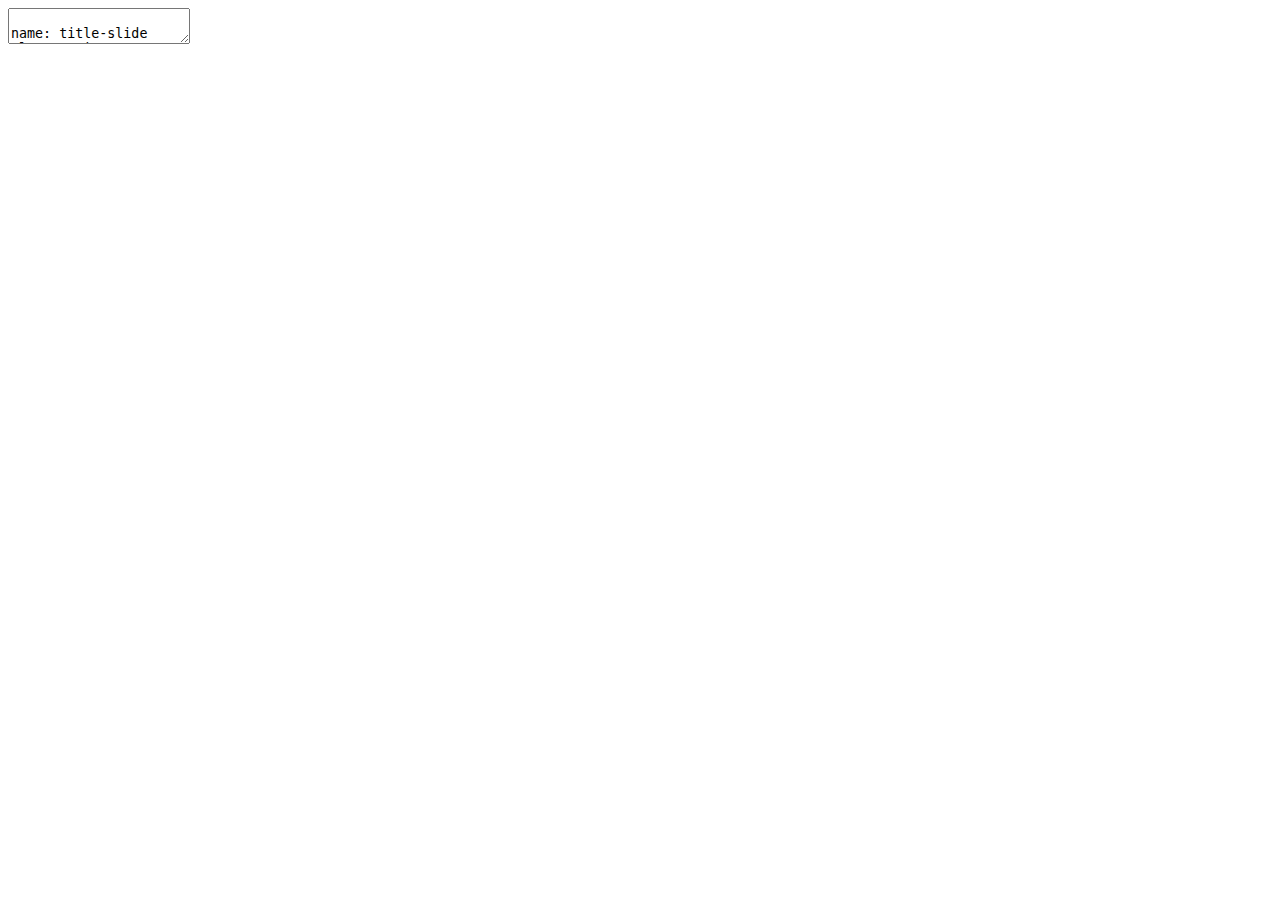
<file: index.html>
<!DOCTYPE html>
<html lang="" xml:lang="">
  <head>
    <title>Titulo</title>
    <meta charset="utf-8" />
    <link href="libs/remark-css-0.0.1/default.css" rel="stylesheet" />
    <link href="libs/tile-view-0.2.6/tile-view.css" rel="stylesheet" />
    <script src="libs/tile-view-0.2.6/tile-view.js"></script>
    <link href="libs/panelset-0.2.6/panelset.css" rel="stylesheet" />
    <script src="libs/panelset-0.2.6/panelset.js"></script>
    <script src="libs/clipboard-2.0.6/clipboard.min.js"></script>
    <link href="libs/xaringanExtra-clipboard-0.2.6/xaringanExtra-clipboard.css" rel="stylesheet" />
    <script src="libs/xaringanExtra-clipboard-0.2.6/xaringanExtra-clipboard.js"></script>
    <script>window.xaringanExtraClipboard(null, {"button":"Copy Code","success":"Copied!","error":"Press Ctrl+C to Copy"})</script>
    <link href="libs/shareon-1.4.1/shareon.min.css" rel="stylesheet" />
    <script src="libs/shareon-1.4.1/shareon.min.js"></script>
    <link href="libs/xaringanExtra-shareagain-0.2.6/shareagain.css" rel="stylesheet" />
    <script src="libs/xaringanExtra-shareagain-0.2.6/shareagain.js"></script>
    <link href="libs/xaringanExtra-extra-styles-0.2.6/xaringanExtra-extra-styles.css" rel="stylesheet" />
    <meta name="description" content="Presentación TFM"/>
    <meta name="generator" content="xaringan and remark.js"/>
    <meta name="github-repo" content="Leo4Luffy/Presentacion_TFM"/>
    <meta name="twitter:title" content="Presentación del trabajo de fin de máster"/>
    <meta name="twitter:description" content="Presentación TFM"/>
    <meta name="twitter:url" content="https://leo-tfm.netlify.app/"/>
    <meta name="twitter:card" content="summary_large_image"/>
    <meta name="twitter:creator" content="@leo4luffy"/>
    <meta name="twitter:site" content="@leo4luffy"/>
    <meta property="og:title" content="Presentación del trabajo de fin de máster"/>
    <meta property="og:description" content="Presentación TFM"/>
    <meta property="og:url" content="https://leo-tfm.netlify.app/"/>
    <meta property="og:type" content="website"/>
    <meta property="og:locale" content="en_US"/>
    <meta property="article:author" content="Jorge Leonardo López Martínez"/>
    <link rel="stylesheet" href="css/Fuente.css" type="text/css" />
    <link rel="stylesheet" href="css/cc-fonts.css" type="text/css" />
    <link rel="stylesheet" href="css/Cajitas.css" type="text/css" />
  </head>
  <body>
    <textarea id="source">

name: title-slide
class: primary

<style>.shareagain-bar {
--shareagain-foreground: rgb(255, 255, 255);
--shareagain-background: rgba(0, 0, 0, 0.5);
}</style>





#.fancy[Titulo] 

###.fancy[Subtitulo]

&lt;br&gt;
&lt;br&gt;
&lt;br&gt;
&lt;br&gt;

Jorge Leonardo López Martínez

[<svg aria-hidden="true" role="img" viewBox="0 0 496 512" style="height:1em;width:0.97em;vertical-align:-0.125em;margin-left:auto;margin-right:auto;font-size:inherit;fill:black;overflow:visible;position:relative;"><path d="M165.9 397.4c0 2-2.3 3.6-5.2 3.6-3.3.3-5.6-1.3-5.6-3.6 0-2 2.3-3.6 5.2-3.6 3-.3 5.6 1.3 5.6 3.6zm-31.1-4.5c-.7 2 1.3 4.3 4.3 4.9 2.6 1 5.6 0 6.2-2s-1.3-4.3-4.3-5.2c-2.6-.7-5.5.3-6.2 2.3zm44.2-1.7c-2.9.7-4.9 2.6-4.6 4.9.3 2 2.9 3.3 5.9 2.6 2.9-.7 4.9-2.6 4.6-4.6-.3-1.9-3-3.2-5.9-2.9zM244.8 8C106.1 8 0 113.3 0 252c0 110.9 69.8 205.8 169.5 239.2 12.8 2.3 17.3-5.6 17.3-12.1 0-6.2-.3-40.4-.3-61.4 0 0-70 15-84.7-29.8 0 0-11.4-29.1-27.8-36.6 0 0-22.9-15.7 1.6-15.4 0 0 24.9 2 38.6 25.8 21.9 38.6 58.6 27.5 72.9 20.9 2.3-16 8.8-27.1 16-33.7-55.9-6.2-112.3-14.3-112.3-110.5 0-27.5 7.6-41.3 23.6-58.9-2.6-6.5-11.1-33.3 2.6-67.9 20.9-6.5 69 27 69 27 20-5.6 41.5-8.5 62.8-8.5s42.8 2.9 62.8 8.5c0 0 48.1-33.6 69-27 13.7 34.7 5.2 61.4 2.6 67.9 16 17.7 25.8 31.5 25.8 58.9 0 96.5-58.9 104.2-114.8 110.5 9.2 7.9 17 22.9 17 46.4 0 33.7-.3 75.4-.3 83.6 0 6.5 4.6 14.4 17.3 12.1C428.2 457.8 496 362.9 496 252 496 113.3 383.5 8 244.8 8zM97.2 352.9c-1.3 1-1 3.3.7 5.2 1.6 1.6 3.9 2.3 5.2 1 1.3-1 1-3.3-.7-5.2-1.6-1.6-3.9-2.3-5.2-1zm-10.8-8.1c-.7 1.3.3 2.9 2.3 3.9 1.6 1 3.6.7 4.3-.7.7-1.3-.3-2.9-2.3-3.9-2-.6-3.6-.3-4.3.7zm32.4 35.6c-1.6 1.3-1 4.3 1.3 6.2 2.3 2.3 5.2 2.6 6.5 1 1.3-1.3.7-4.3-1.3-6.2-2.2-2.3-5.2-2.6-6.5-1zm-11.4-14.7c-1.6 1-1.6 3.6 0 5.9 1.6 2.3 4.3 3.3 5.6 2.3 1.6-1.3 1.6-3.9 0-6.2-1.4-2.3-4-3.3-5.6-2z"/></svg> Leo4Luffy](https://github.com/Leo4Luffy)&lt;br&gt;

junio/01/2022

&lt;br&gt;
&lt;br&gt;

.fifty[Acceso al repositorio de la presentación [aquí](https://github.com/Leo4Luffy/Presentacion_TFM)]

---



---



---

class: center, middle, inverse

&lt;span class = "cc"&gt;
&lt;!-- Key: a: SA, b: BY, c: CC Circle, d: ND, n: NC, m: Sampling, s: Share, r: Remix, C: CC Full Logo --&gt;
C bn
&lt;/span&gt;

[Licencia CC BY-NC](https://creativecommons.org/licenses/by-nc/4.0/)
    </textarea>
<style data-target="print-only">@media screen {.remark-slide-container{display:block;}.remark-slide-scaler{box-shadow:none;}}</style>
<script src="https://remarkjs.com/downloads/remark-latest.min.js"></script>
<script>var slideshow = remark.create({
"highlightStyle": "github",
"highlightLines": true,
"countIncrementalSlides": false,
"slideNumberFormat": "%current%<br>"
});
if (window.HTMLWidgets) slideshow.on('afterShowSlide', function (slide) {
  window.dispatchEvent(new Event('resize'));
});
(function(d) {
  var s = d.createElement("style"), r = d.querySelector(".remark-slide-scaler");
  if (!r) return;
  s.type = "text/css"; s.innerHTML = "@page {size: " + r.style.width + " " + r.style.height +"; }";
  d.head.appendChild(s);
})(document);

(function(d) {
  var el = d.getElementsByClassName("remark-slides-area");
  if (!el) return;
  var slide, slides = slideshow.getSlides(), els = el[0].children;
  for (var i = 1; i < slides.length; i++) {
    slide = slides[i];
    if (slide.properties.continued === "true" || slide.properties.count === "false") {
      els[i - 1].className += ' has-continuation';
    }
  }
  var s = d.createElement("style");
  s.type = "text/css"; s.innerHTML = "@media print { .has-continuation { display: none; } }";
  d.head.appendChild(s);
})(document);
// delete the temporary CSS (for displaying all slides initially) when the user
// starts to view slides
(function() {
  var deleted = false;
  slideshow.on('beforeShowSlide', function(slide) {
    if (deleted) return;
    var sheets = document.styleSheets, node;
    for (var i = 0; i < sheets.length; i++) {
      node = sheets[i].ownerNode;
      if (node.dataset["target"] !== "print-only") continue;
      node.parentNode.removeChild(node);
    }
    deleted = true;
  });
})();
(function() {
  "use strict"
  // Replace <script> tags in slides area to make them executable
  var scripts = document.querySelectorAll(
    '.remark-slides-area .remark-slide-container script'
  );
  if (!scripts.length) return;
  for (var i = 0; i < scripts.length; i++) {
    var s = document.createElement('script');
    var code = document.createTextNode(scripts[i].textContent);
    s.appendChild(code);
    var scriptAttrs = scripts[i].attributes;
    for (var j = 0; j < scriptAttrs.length; j++) {
      s.setAttribute(scriptAttrs[j].name, scriptAttrs[j].value);
    }
    scripts[i].parentElement.replaceChild(s, scripts[i]);
  }
})();
(function() {
  var links = document.getElementsByTagName('a');
  for (var i = 0; i < links.length; i++) {
    if (/^(https?:)?\/\//.test(links[i].getAttribute('href'))) {
      links[i].target = '_blank';
    }
  }
})();
// adds .remark-code-has-line-highlighted class to <pre> parent elements
// of code chunks containing highlighted lines with class .remark-code-line-highlighted
(function(d) {
  const hlines = d.querySelectorAll('.remark-code-line-highlighted');
  const preParents = [];
  const findPreParent = function(line, p = 0) {
    if (p > 1) return null; // traverse up no further than grandparent
    const el = line.parentElement;
    return el.tagName === "PRE" ? el : findPreParent(el, ++p);
  };

  for (let line of hlines) {
    let pre = findPreParent(line);
    if (pre && !preParents.includes(pre)) preParents.push(pre);
  }
  preParents.forEach(p => p.classList.add("remark-code-has-line-highlighted"));
})(document);</script>

<script>
slideshow._releaseMath = function(el) {
  var i, text, code, codes = el.getElementsByTagName('code');
  for (i = 0; i < codes.length;) {
    code = codes[i];
    if (code.parentNode.tagName !== 'PRE' && code.childElementCount === 0) {
      text = code.textContent;
      if (/^\\\((.|\s)+\\\)$/.test(text) || /^\\\[(.|\s)+\\\]$/.test(text) ||
          /^\$\$(.|\s)+\$\$$/.test(text) ||
          /^\\begin\{([^}]+)\}(.|\s)+\\end\{[^}]+\}$/.test(text)) {
        code.outerHTML = code.innerHTML;  // remove <code></code>
        continue;
      }
    }
    i++;
  }
};
slideshow._releaseMath(document);
</script>
<!-- dynamically load mathjax for compatibility with self-contained -->
<script>
(function () {
  var script = document.createElement('script');
  script.type = 'text/javascript';
  script.src  = 'https://mathjax.rstudio.com/latest/MathJax.js?config=TeX-MML-AM_CHTML';
  if (location.protocol !== 'file:' && /^https?:/.test(script.src))
    script.src  = script.src.replace(/^https?:/, '');
  document.getElementsByTagName('head')[0].appendChild(script);
})();
</script>
  </body>
</html>
</file>
<file: libs/remark-css-0.0.1/default.css>
a, a > code {
  color: rgb(249, 38, 114);
  text-decoration: none;
}
.footnote {
  position: absolute;
  bottom: 3em;
  padding-right: 4em;
  font-size: 90%;
}
.remark-code-line-highlighted     { background-color: #ffff88; }

.inverse {
  background-color: #272822;
  color: #d6d6d6;
  text-shadow: 0 0 20px #333;
}
.inverse h1, .inverse h2, .inverse h3 {
  color: #f3f3f3;
}
/* Two-column layout */
.left-column {
  color: #777;
  width: 20%;
  height: 92%;
  float: left;
}
.left-column h2:last-of-type, .left-column h3:last-child {
  color: #000;
}
.right-column {
  width: 75%;
  float: right;
  padding-top: 1em;
}
.pull-left {
  float: left;
  width: 47%;
}
.pull-right {
  float: right;
  width: 47%;
}
.pull-right + * {
  clear: both;
}
img, video, iframe {
  max-width: 100%;
}
blockquote {
  border-left: solid 5px lightgray;
  padding-left: 1em;
}
.remark-slide table {
  margin: auto;
  border-top: 1px solid #666;
  border-bottom: 1px solid #666;
}
.remark-slide table thead th { border-bottom: 1px solid #ddd; }
th, td { padding: 5px; }
.remark-slide thead, .remark-slide tfoot, .remark-slide tr:nth-child(even) { background: #eee }

@page { margin: 0; }
@media print {
  .remark-slide-scaler {
    width: 100% !important;
    height: 100% !important;
    transform: scale(1) !important;
    top: 0 !important;
    left: 0 !important;
  }
}
</file>
<file: libs/tile-view-0.2.6/tile-view.css>
.remark__tile-view * {
  box-sizing: border-box;
}

.remark__tile-view {
  background: lightgray;
  position: relative;
  width: 100%;
  height: 100%;
  padding: 3em;
  font-size: 18px;
  box-sizing: border-box;
  overflow: scroll;
}

.remark__tile-view__header {
  text-align: center;
}

.remark__tile-view__tiles {
  display: grid;
  /* Set column width in JS */
  /* grid-template-columns: repeat(auto-fill, minmax(300px, 1fr)); */
  justify-items: center;
}

.remark__tile-view__tile {
  position: relative;
  margin: 0.5em;
  padding: 0.5em;
}

.remark__tile-view__slide-container {
  margin: 0 auto;
}

.remark__tile-view__tile--current {
  background: #ffd863;
  border: 5px solid #ffd863;
  margin: calc(0.5em - 5px);
  border-radius: 0;
}

.remark__tile-view__tile--seen {
  opacity: 0.5;
}

.remark__tile-view__tile:hover {
  /* background: #993d70; */
  background: #44bc96;
  opacity: 1;
}
</file>
<file: libs/panelset-0.2.6/panelset.css>
/* prefixed by https://autoprefixer.github.io (PostCSS: v7.0.23, autoprefixer: v9.7.3) */

.panelset {
  width: 100%;
  position: relative;
  --panel-tabs-border-bottom: #ddd;
  --panel-tabs-sideways-max-width: 25%;
  --panel-tab-foreground: currentColor;
  --panel-tab-background: unset;
  --panel-tab-active-foreground: currentColor;
  --panel-tab-active-background: unset;
  --panel-tab-hover-foreground: currentColor;
  --panel-tab-hover-background: unset;
  --panel-tab-active-border-color: currentColor;
  --panel-tab-hover-border-color: currentColor;
  --panel-tab-inactive-opacity: 0.5;
  --panel-tab-font-family: inherit;
}

.panelset * {
  box-sizing: border-box;
}

.panelset .panel-tabs {
  display: -webkit-box;
  display: flex;
  flex-wrap: wrap;
  -webkit-box-orient: horizontal;
  -webkit-box-direction: normal;
          flex-direction: row;
  -webkit-box-pack: start;
          justify-content: start;
  -webkit-box-align: center;
          align-items: center;
  overflow-y: visible;
  overflow-x: auto;
  -webkit-overflow-scrolling: touch;
  padding: 0 0 2px 0;
  box-shadow: inset 0 -2px 0px var(--panel-tabs-border-bottom);
}

.panelset .panel-tabs * {
  -webkit-transition: opacity 0.5s ease;
  transition: opacity 0.5s ease;
}

.panelset .panel-tabs .panel-tab {
  min-height: 50px;
  display: -webkit-box;
  display: flex;
  -webkit-box-pack: center;
          justify-content: center;
  -webkit-box-align: center;
          align-items: center;
  padding: 0.5em 1em;
  font-family: var(--panel-tab-font-family);
  opacity: var(--panel-tab-inactive-opacity);
  border-top: 2px solid transparent;
  border-bottom: 2px solid transparent;
  margin-bottom: -2px;
  color: var(--panel-tab-foreground);
  background-color: var(--panel-tab-background);
  list-style: none;
  z-index: 5;
}

.panelset .panel-tabs .panel-tab > a {
  color: currentColor;
  text-decoration: none;
  border: none;
  width: 100%;
  height: 100%;
}

.panelset .panel-tabs .panel-tab > a:focus {
  outline: none;
  text-decoration: none;
  border: none;
}

.panelset .panel-tabs .panel-tab > a:hover {
  text-decoration: none;
  border: none;
}

.panelset .panel-tabs .panel-tab:hover {
  border-bottom-color: var(--panel-tab-hover-border-color);
  color: var(--panel-tab-hover-foreground);
  background-color: var(--panel-tab-hover-background);
  opacity: 1;
  cursor: pointer;
  z-index: 10;
}

.panelset .panel-tabs .panel-tab:focus {
  outline: none;
  color: var(--panel-tab-hover-foreground);
  border-bottom-color: var(--panel-tab-hover-border-color);
  background-color: var(--panel-tab-hover-background);
}

.panelset .panel-tabs .panel-tab.panel-tab-active {
  border-top-color: var(--panel-tab-active-border-color);
  color: var(--panel-tab-active-foreground);
  background-color: var(--panel-tab-active-background);
  opacity: 1;
}

.panelset .panel {
  display: none;
}

.panelset .panel-active {
  display: block;
}

/* ---- Sideways Panelset ---- */

@media (min-width: 480px) {
  .panelset.sideways {
    display: flex;
    flex-direction: row;
  }

  .panelset.sideways .panel-tabs {
    box-shadow: none;
    flex-direction: column;
    align-items: start;
    margin: 0;
    margin-right: 1em;
    border-right: 2px solid var(--panel-tabs-border-bottom);
    max-width: var(--panel-tabs-sideways-max-width);
  }

  .panelset.sideways .panel {
    max-width: calc(100% - var(--panel-tabs-sideways-max-width) - 1em);
  }

  .panelset.sideways .panel-tabs .panel-tab {
    border-top: unset;
    border-bottom: unset;
    padding-left: 0;
  }

  .panelset.sideways.right {
    flex-direction: row-reverse;
    justify-content: space-between;
  }

  .panelset.sideways.right {
  	text-align: inherit;
  }

  .panelset.sideways.right .panel-tabs {
    align-items: end;
    margin-right: 0;
    margin-left: 1em;
    border-right: unset;
    border-left: 2px solid var(--panel-tabs-border-bottom);
  }

  .panelset.sideways.right .panel-tabs .panel-tab {
    padding-left: 1em;
    width: 100%;
  }

  .panelset.sideways.right .panel-tabs .panel-tab a {
    text-align: right;
  }
}

/*
  This next part repeats the same CSS inside the @media query above but with
  remarkjs-specific classes to ensure that sideways panelsets are always used.
  In the future, we could use @container queries instead once they're availble.
*/

.remark-container .panelset.sideways {
  display: flex;
  flex-direction: row;
}

.remark-container .panelset.sideways .panel-tabs {
  box-shadow: none;
  flex-direction: column;
  align-items: start;
  margin: 0;
  margin-right: 1em;
  border-right: 2px solid var(--panel-tabs-border-bottom);
  max-width: var(--panel-tabs-sideways-max-width);
}

.remark-container .panelset.sideways .panel {
  max-width: calc(100% - var(--panel-tabs-sideways-max-width) - 1em);
}

.remark-container .panelset.sideways .panel-tabs .panel-tab {
  border-top: unset;
  border-bottom: unset;
  padding-left: 0;
}

.remark-container .panelset.sideways.right {
  flex-direction: row-reverse;
  justify-content: space-between;
}

.remark-container .panelset.sideways.right {
	text-align: inherit;
}

.remark-container .panelset.sideways.right .panel-tabs {
  align-items: end;
  margin-right: 0;
  margin-left: 1em;
  border-right: unset;
  border-left: 2px solid var(--panel-tabs-border-bottom);
}

.remark-container .panelset.sideways.right .panel-tabs .panel-tab {
  padding-left: 1em;
  width: 100%;
}

.remark-container .panelset.sideways.right .panel-tabs .panel-tab a {
  text-align: right;
}
</file>
<file: libs/xaringanExtra-clipboard-0.2.6/xaringanExtra-clipboard.css>
.xaringanextra-clipboard-button {
	position: absolute;
	top: 0;
	right: 0;
	font-size: 0.8em;
	padding: 0.5em;
	display: none;
	background-color: transparent;
	border: none;
	opacity: 0.5;
	border-radius: 0;
}

.xaringanextra-clipboard-button:hover {
	background-color: rgba(0, 0, 0, 0.1);
	border: none;
	opacity: 1;
}

:hover > .xaringanextra-clipboard-button {
	display: block;
	transform: translateY(0);
}
</file>
<file: libs/xaringanExtra-extra-styles-0.2.6/xaringanExtra-extra-styles.css>
/* Line Hover Indicator */
.remark-code-line:hover {
  font-weight: bold;
  opacity: 1 !important;
}

.remark-code-line:hover:before {
  content: "\25B6";
  color: #6d7e8a;
  position: absolute;
  transform: translateX(-1.2em);
  animation: hover 0.66s alternate 8 cubic-bezier(0.445, 0.05, 0.55, 0.95);
}

@keyframes hover {
  0% {
    transform: translateX(-1.2em);
  }
  100% {
    transform: translateX(-0.8em);
  }
}
</file>
<file: css/Fuente.css>
/* mostly as per defaults 
https://github.com/yihui/xaringan/blob/master/inst/rmarkdown/templates/xaringan/resources/default-fonts.css
but the major change is bringing Roboto front and centre
*/
@import url('https://fonts.googleapis.com/css?family=Roboto:400,700');
@import url(https://fonts.googleapis.com/css?family=Roboto+Condensed);
/* 
I'm in two minds as to whether to default to Roberto Mono or stick with 
Source Code Pro (internet says Source Code Pro is better)
https://www.slant.co/versus/224/287/~source-code-pro_vs_roboto-mono
@import url(https://fonts.googleapis.com/css?family=Roboto+Mono);
*/ 
@import url(https://fonts.googleapis.com/css?family=Source+Code+Pro:400,700);

body { 
  font-family: 'Roboto', Arial, sans-serif;
}
h1, h2, h3 {
  font-family: 'Roboto Condensed';
  font-weight: normal;
}

.remark-code, .remark-inline-code { 
  font-family: 'Source Code Pro', 'Lucida Console', Monaco, monospace; 
  font-size: 95%;
}

.hljs-github .hljs {
  overflow-y: auto;
}

.remark-code-line {
  font-size: 80%;
}

/* this is not ideal, but a response to the resising issues
   discussed https://github.com/yihui/xaringan/issues/62 and
   https://github.com/yihui/xaringan/issues/143  */
.mjx-chtml{ font-size: 100% !important; }

/* change the line spread for readability
   and so that inline code highlighting 
   doesn't cover text on the line above */
.remark-slide-content { font-size:24px; }
.remark-slide-content p, 
.remark-slide-content li {
  line-height: 1.4;
  /*font-size: 1.1em;*/
  margin-bottom: 0.5em;
  margin-top: 0.5em;
}

.footnote {
  position: absolute;
  bottom: 0;
  padding-right: 8em; /* to avoid the page numbering */ 
}
/* footnote identifier use: .fn[1] */
.fn {
  vertical-align: super;
  font-size: 60%;
}
.footnote {
  font-size: 0.7em;
}
.remark-slide-content .footnote  p, 
.remark-slide-content .footnote li {
  font-size: 0.7em!important;
}
.footnote .remark-code, 
.footnote .remark-inline-code{ font-size: 0.8em!important; }

/* code higlighting */
.remark-code-string-highlighted, 
.remark-code-line-highlighted {
    background-color: yellow;
}


.remark-slide-number{
  font-size: 16px!important;
  bottom: 8px;
  right: 16px;
}
/************************
 * Font size and colours
 ************************/

/*      LaTeX style       */
.Large       , .Large .remark-code, .Large .remark-inline-code { font-size: 144%; }
.large       , .large .remark-code, .large .remark-inline-code { font-size: 120%; }
.small       , .small .remark-code, .small .remark-inline-code { font-size: 90%; }
.footnotesize, .footnotesize .remark-code, .footnotesize .remark-inline-code { font-size: 80%; }
.scriptsize  , .scriptsize .remark-code, .scriptsize .remark-inline-code { font-size: 70%; }
.tiny        , .tiny .remark-code, .tiny .remark-inline-code { font-size: 60%; }

/* or you can be more specific */
.font10 , .code10 .remark-code, .code10 .remark-inline-code{ font-size: 10%; }
.font20 , .code20 .remark-code, .code20 .remark-inline-code{ font-size: 20%; }
.font30 , .code30 .remark-code, .code30 .remark-inline-code{ font-size: 30%; }
.font40 , .code40 .remark-code, .code40 .remark-inline-code{ font-size: 40%; }
.font50 , .code50 .remark-code, .code50 .remark-inline-code{ font-size: 50%; }
.font60 , .code60 .remark-code, .code60 .remark-inline-code{ font-size: 60%; }
.font70 , .code70 .remark-code, .code70 .remark-inline-code{ font-size: 70%; }
.font75 , .code75 .remark-code, .code75 .remark-inline-code{ font-size: 75%; }
.font80 , .code80 .remark-code, .code80 .remark-inline-code{ font-size: 80%; }
.font90 , .code90 .remark-code, .code90 .remark-inline-code{ font-size: 90%; }
.font100, .code100 .remark-code, .code100 .remark-inline-code{ font-size: 100%; }
.font110, .code110 .remark-code, .code110 .remark-inline-code{ font-size: 110%; }
.font120, .code120 .remark-code, .code120 .remark-inline-code{ font-size: 120%; }
.font130, .code130 .remark-code, .code130 .remark-inline-code{ font-size: 130%; }
.font140, .code140 .remark-code, .code140 .remark-inline-code{ font-size: 140%; }
.font150, .code150 .remark-code, .code150 .remark-inline-code{ font-size: 150%; }
.font160, .code160 .remark-code, .code160 .remark-inline-code{ font-size: 160%; }
.font170, .code170 .remark-code, .code170 .remark-inline-code{ font-size: 170%; }
.font175, .code175 .remark-code, .code175 .remark-inline-code{ font-size: 175%; }
.font180, .code180 .remark-code, .code180 .remark-inline-code{ font-size: 180%; }
.font190, .code190 .remark-code, .code190 .remark-inline-code{ font-size: 190%; }
.font200, .code200 .remark-code, .code200 .remark-inline-code{ font-size: 200%; }

.brand-red { color: #e64626; }
.brand-blue { color: #0148A4; }
.brand-yellow { color: #FFB800; }
.brand-charcoal {color: #424242; }
.brand-gray {color: #F1F1F1;}
.brand-grey {color: #F1F1F1;}
.black { color: black; }
.white { color: white; }
.red { color: red; }
.blue { color: blue; }
.green { color: green; }
.yellow { color: yellow; }
.orange { color: orange; }
.purple { color: purple; }
.gray { color: gray; }
.grey { color: gray; }

.bold { font-weight: bold; }
.bolder { font-weight: bolder; }

.primary {
  background-image: url(https://raw.githubusercontent.com/Leo4Luffy/Presentacion_TFM/main/Imagen/gif_ADN.gif);
  background-size: 47%;
  background-position: 470px 180px
}
</file>
<file: css/cc-fonts.css>
@font-face {
  font-family: 'CC-ICONS';
  font-style: normal;
  /* font-weight: normal; */
  src: url('cc-icons.ttf') format('truetype');
}


.cc {
font-family: 'CC-ICONS';
color: white;
font-size: 200%;
}

.footer {
  display: table;
  width: 100%;
  opacity: 0.65;
}

.left-foot {
  display: table-cell;
  text-align: left;
}

.right-foot {
  display: table-cell;
  text-align: right;
}
</file>
<file: css/Cajitas.css>
/*
Explican aqui cada código: https://garthtarr.github.io/sydney_xaringan/#45
GitHub de la anterior presentación: https://github.com/garthtarr/sydney_xaringan
*/

/******************
 * Coloured content boxes
 ****************/
.content-box { 
    box-sizing: border-box;
    background-color: #e2e2e2;
}
.content-box-blue,
.content-box-gray,
.content-box-grey,
.content-box-army,
.content-box-green,
.content-box-purple,
.content-box-red,
.content-box-yellow {
  box-sizing: border-box;
  border-radius: 15px;
  margin: 0 0 15px;
  overflow: hidden;
  padding: 0px 20px 0px 20px;
  width: 100%;
}
.content-box-blue { background-color: #F0F8FF; }
.content-box-gray { background-color: #e2e2e2; }
.content-box-grey {	background-color: #F5F5F5; }
.content-box-army {	background-color: #737a36; }
.content-box-green { background-color: #d9edc2; }
.content-box-purple { background-color: #e2e2f9; }
.content-box-red { background-color: #ffcccc; }
.content-box-yellow { background-color: #fef5c4; }
.content-box-blue .remark-inline-code,
.content-box-blue .remark-inline-code,
.content-box-gray .remark-inline-code,
.content-box-grey .remark-inline-code,
.content-box-army .remark-inline-code,
.content-box-green .remark-inline-code,
.content-box-purple .remark-inline-code,
.content-box-red .remark-inline-code,
.content-box-yellow .remark-inline-code { 
  background: none;
}

.full-width {
    display: flex;
    width: 100%;
    flex: 1 1 auto;
}
</file>
<file: libs/shareon-1.4.1/shareon.min.css>
/*!
 * shareon v1.4.1 by Nikita Karamov
 * https://shareon.js.org
 */
.shareon{font-size:0!important}.shareon>*{display:inline-block;position:relative;height:24px;min-width:16px;margin:3px;padding:6px 10px;background-color:#ccc;border-radius:3.33333px;border:none;box-sizing:content-box;color:#fff;line-height:1.5;transition:opacity .3s ease;vertical-align:middle}.shareon>:hover{border:none;cursor:pointer;opacity:.7}.shareon>:not(:empty){font-size:16px;text-decoration:none}.shareon>:not(:empty):before{position:relative;height:100%;width:28px;top:0;left:0;background-position:0 50%}.shareon>:before{display:inline-block;position:absolute;height:20px;width:20px;top:8px;left:8px;background-repeat:no-repeat;background-size:20px 20px;content:"";vertical-align:bottom}.shareon>.facebook{background-color:#1877f2}.shareon>.facebook:before{background-image:url("data:image/svg+xml;charset=utf-8,%3Csvg fill='%23fff' viewBox='0 0 24 24' xmlns='http://www.w3.org/2000/svg'%3E%3Cpath d='M23.998 12c0-6.628-5.372-12-11.999-12C5.372 0 0 5.372 0 12c0 5.988 4.388 10.952 10.124 11.852v-8.384H7.078v-3.469h3.046V9.356c0-3.008 1.792-4.669 4.532-4.669 1.313 0 2.686.234 2.686.234v2.953H15.83c-1.49 0-1.955.925-1.955 1.874V12h3.328l-.532 3.469h-2.796v8.384c5.736-.9 10.124-5.864 10.124-11.853z'/%3E%3C/svg%3E")}.shareon>.linkedin{background-color:#2867b2}.shareon>.linkedin:before{background-image:url("data:image/svg+xml;charset=utf-8,%3Csvg fill='%23fff' viewBox='0 0 24 24' xmlns='http://www.w3.org/2000/svg'%3E%3Cpath d='M23.722 23.72h-4.91v-7.692c0-1.834-.038-4.194-2.559-4.194-2.56 0-2.95 1.995-2.95 4.06v7.827H8.394V7.902h4.716v2.157h.063c.659-1.244 2.261-2.556 4.655-2.556 4.974 0 5.894 3.274 5.894 7.535zM.388 7.902h4.923v15.819H.388zM2.85 5.738A2.849 2.849 0 010 2.886a2.851 2.851 0 112.85 2.852z'/%3E%3C/svg%3E")}.shareon>.linkedin:not(:empty):before{background-image:url("data:image/svg+xml;charset=utf-8,%3Csvg fill='%23fff' viewBox='0 0 24 24' xmlns='http://www.w3.org/2000/svg'%3E%3Cpath d='M20.447 20.452h-3.554v-5.569c0-1.328-.027-3.037-1.852-3.037-1.853 0-2.136 1.445-2.136 2.939v5.667H9.351V9h3.414v1.561h.046c.477-.9 1.637-1.85 3.37-1.85 3.601 0 4.267 2.37 4.267 5.455v6.286zM5.337 7.433a2.062 2.062 0 01-2.063-2.065 2.064 2.064 0 112.063 2.065zm1.782 13.019H3.555V9h3.564v11.452zM22.225 0H1.771C.792 0 0 .774 0 1.729v20.542C0 23.227.792 24 1.771 24h20.451C23.2 24 24 23.227 24 22.271V1.729C24 .774 23.2 0 22.222 0h.003z'/%3E%3C/svg%3E")}.shareon>.messenger{background-color:#09f}.shareon>.messenger:before{background-image:url("data:image/svg+xml;charset=utf-8,%3Csvg fill='%23fff' viewBox='0 0 24 24' xmlns='http://www.w3.org/2000/svg'%3E%3Cpath d='M0 11.64C0 4.95 5.24 0 12 0s12 4.95 12 11.64-5.24 11.64-12 11.64c-1.21 0-2.38-.16-3.47-.46a.96.96 0 00-.64.05L5.5 23.92a.96.96 0 01-1.35-.85l-.07-2.14a.97.97 0 00-.32-.68A11.39 11.39 0 010 11.64zm8.32-2.19l-3.52 5.6c-.35.53.32 1.14.82.75l3.79-2.87c.26-.2.6-.2.87 0l2.8 2.1c.84.63 2.04.4 2.6-.48l3.52-5.6c.35-.53-.32-1.13-.82-.75l-3.79 2.87c-.25.2-.6.2-.86 0l-2.8-2.1a1.8 1.8 0 00-2.61.48z'/%3E%3C/svg%3E")}.shareon>.odnoklassniki{background-color:#ee8208}.shareon>.odnoklassniki:before{background-image:url("data:image/svg+xml;charset=utf-8,%3Csvg fill='%23fff' viewBox='0 0 24 24' xmlns='http://www.w3.org/2000/svg'%3E%3Cpath d='M14.505 17.44a11.599 11.599 0 003.6-1.49 1.816 1.816 0 00-1.935-3.073 7.866 7.866 0 01-8.34 0 1.814 1.814 0 00-2.5.565c0 .002 0 .004-.002.005a1.812 1.812 0 00.567 2.5l.002.002c1.105.695 2.322 1.2 3.596 1.488l-3.465 3.465A1.796 1.796 0 006 23.439l.03.03c.344.354.81.53 1.274.53.465 0 .93-.176 1.275-.53L12 20.065l3.404 3.406a1.815 1.815 0 002.566-2.565l-3.465-3.466zM12 12.388a6.202 6.202 0 006.195-6.193C18.195 2.78 15.415 0 12 0S5.805 2.78 5.805 6.197A6.2 6.2 0 0012 12.389zm0-8.757a2.566 2.566 0 010 5.13 2.569 2.569 0 01-2.565-2.564A2.57 2.57 0 0112 3.63z'/%3E%3C/svg%3E")}.shareon>.pinterest{background-color:#ee0023}.shareon>.pinterest:before{background-image:url("data:image/svg+xml;charset=utf-8,%3Csvg fill='%23fff' viewBox='0 0 24 24' xmlns='http://www.w3.org/2000/svg'%3E%3Cpath d='M12.017 0C5.396 0 .029 5.367.029 11.987c0 5.079 3.158 9.417 7.618 11.162-.105-.949-.199-2.403.041-3.439.219-.937 1.406-5.957 1.406-5.957s-.359-.72-.359-1.781c0-1.663.967-2.911 2.168-2.911 1.024 0 1.518.769 1.518 1.688 0 1.029-.653 2.567-.992 3.992-.285 1.193.6 2.165 1.775 2.165 2.128 0 3.768-2.245 3.768-5.487 0-2.861-2.063-4.869-5.008-4.869-3.41 0-5.409 2.562-5.409 5.199 0 1.033.394 2.143.889 2.741.099.12.112.225.085.345-.09.375-.293 1.199-.334 1.363-.053.225-.172.271-.401.165-1.495-.69-2.433-2.878-2.433-4.646 0-3.776 2.748-7.252 7.92-7.252 4.158 0 7.392 2.967 7.392 6.923 0 4.135-2.607 7.462-6.233 7.462-1.214 0-2.354-.629-2.758-1.379l-.749 2.848c-.269 1.045-1.004 2.352-1.498 3.146 1.123.345 2.306.535 3.55.535 6.607 0 11.985-5.365 11.985-11.987C23.97 5.39 18.592.026 11.985.026z'/%3E%3C/svg%3E")}.shareon>.pocket{background-color:#ef4154}.shareon>.pocket:before{background-image:url("data:image/svg+xml;charset=utf-8,%3Csvg fill='%23fff' viewBox='0 0 24 24' xmlns='http://www.w3.org/2000/svg'%3E%3Cpath d='M18.813 10.259l-5.646 5.419a1.649 1.649 0 01-2.282 0l-5.646-5.419a1.645 1.645 0 012.276-2.376l4.511 4.322 4.517-4.322a1.643 1.643 0 012.326.049 1.64 1.64 0 01-.045 2.326zm5.083-7.546a2.163 2.163 0 00-2.041-1.436H2.179c-.9 0-1.717.564-2.037 1.405-.094.25-.142.511-.142.774v7.245l.084 1.441c.348 3.277 2.047 6.142 4.682 8.139.045.036.094.07.143.105l.03.023a11.899 11.899 0 004.694 2.072c.786.158 1.591.24 2.389.24.739 0 1.481-.067 2.209-.204.088-.029.176-.045.264-.06.023 0 .049-.015.074-.029a12.002 12.002 0 004.508-2.025l.029-.031.135-.105c2.627-1.995 4.324-4.862 4.686-8.148L24 10.678V3.445c0-.251-.031-.5-.121-.742z'/%3E%3C/svg%3E")}.shareon>.reddit{background-color:#ff4500}.shareon>.reddit:before{background-image:url("data:image/svg+xml;charset=utf-8,%3Csvg fill='%23fff' viewBox='0 0 24 24' xmlns='http://www.w3.org/2000/svg'%3E%3Cpath d='M19.53 1.148a1.83 1.83 0 00-1.667 1.054l-4.372-.928a.522.522 0 00-.358.063.515.515 0 00-.21.297L11.59 7.925c-2.807.086-5.32.909-7.137 2.237a2.668 2.668 0 00-1.815-.737A2.64 2.64 0 000 12.064a2.634 2.634 0 001.563 2.407 4.95 4.95 0 00-.065.803c0 4.053 4.71 7.326 10.537 7.326s10.537-3.273 10.537-7.326a4.548 4.548 0 00-.063-.782 2.732 2.732 0 001.519-2.428 2.64 2.64 0 00-2.639-2.64 2.53 2.53 0 00-1.816.74c-1.796-1.288-4.287-2.134-7.031-2.239l1.204-5.637 3.906.823a1.888 1.888 0 001.878 1.777c1.024 0 1.87-.837 1.88-1.861a1.884 1.884 0 00-1.88-1.88zM7.907 18.066c-.13 0-.254.05-.347.141a.498.498 0 000 .697c1.266 1.267 3.736 1.373 4.454 1.373s3.167-.084 4.454-1.373a.546.546 0 00.044-.697.5.5 0 00-.698 0c-.823.802-2.533 1.099-3.779 1.099s-2.977-.295-3.779-1.099a.49.49 0 00-.349-.142zm-1.932-4.122c0-1.035.844-1.88 1.88-1.88 1.034 0 1.878.843 1.878 1.879S8.89 15.82 7.856 15.82a1.882 1.882 0 01-1.88-1.877zm10.155-1.88c1.035 0 1.88.845 1.88 1.879 0 1.035-.844 1.878-1.879 1.878s-1.879-.843-1.879-1.877c0-1.037.844-1.88 1.878-1.88z' fill-rule='evenodd'/%3E%3C/svg%3E")}.shareon>.telegram{background-color:#179cde}.shareon>.telegram:before{background-image:url("data:image/svg+xml;charset=utf-8,%3Csvg fill='%23fff' viewBox='0 0 24 24' xmlns='http://www.w3.org/2000/svg'%3E%3Cpath d='M1.517 11.31c-.962.382-1.466.756-1.512 1.122-.088.702.924.921 2.196 1.335 1.037.337 2.433.731 3.158.747.658.014 1.393-.257 2.204-.814 5.533-3.735 8.39-5.622 8.57-5.663.126-.029.301-.065.42.04.119.106.107.306.095.36-.101.429-5.3 5.156-5.599 5.467-1.143 1.187-2.443 1.913-.437 3.235 1.735 1.144 2.746 1.873 4.534 3.045 1.142.75 2.039 1.637 3.218 1.529.543-.05 1.104-.56 1.389-2.083.673-3.598 1.996-11.392 2.302-14.604a3.585 3.585 0 00-.034-.8c-.027-.158-.084-.383-.29-.55-.243-.197-.619-.24-.787-.236-.764.013-1.936.42-7.579 2.767C11.39 7.03 7.44 8.73 1.517 11.31z'/%3E%3C/svg%3E")}.shareon>.twitter{background-color:#1da1f2}.shareon>.twitter:before{background-image:url("data:image/svg+xml;charset=utf-8,%3Csvg fill='%23fff' viewBox='0 0 24 24' xmlns='http://www.w3.org/2000/svg'%3E%3Cpath d='M23.954 4.569a10 10 0 01-2.825.775 4.958 4.958 0 002.163-2.723c-.951.555-2.005.959-3.127 1.184a4.92 4.92 0 00-8.384 4.482C7.691 8.094 4.066 6.13 1.64 3.161a4.822 4.822 0 00-.666 2.475c0 1.71.87 3.213 2.188 4.096a4.904 4.904 0 01-2.228-.616v.061a4.923 4.923 0 003.946 4.827 4.996 4.996 0 01-2.212.085 4.937 4.937 0 004.604 3.417 9.868 9.868 0 01-6.102 2.105c-.39 0-.779-.023-1.17-.067a13.995 13.995 0 007.557 2.209c9.054 0 13.999-7.496 13.999-13.986 0-.209 0-.42-.015-.63a9.936 9.936 0 002.46-2.548l-.047-.02z'/%3E%3C/svg%3E")}.shareon>.viber{background-color:#7360f2}.shareon>.viber:before{background-image:url("data:image/svg+xml;charset=utf-8,%3Csvg fill='%23fff' viewBox='0 0 24 24' xmlns='http://www.w3.org/2000/svg'%3E%3Cpath d='M11.398.002C9.473.028 5.331.344 3.014 2.467 1.294 4.177.693 6.698.623 9.82c-.06 3.11-.13 8.95 5.5 10.541v2.42s-.038.97.602 1.17c.79.25 1.24-.499 1.99-1.299l1.4-1.58c3.85.32 6.8-.419 7.14-.529.78-.25 5.181-.811 5.901-6.652.74-6.031-.36-9.831-2.34-11.551l-.01-.002c-.6-.55-3-2.3-8.37-2.32 0 0-.396-.025-1.038-.016zm.067 1.697c.545-.003.88.02.88.02 4.54.01 6.711 1.38 7.221 1.84 1.67 1.429 2.528 4.856 1.9 9.892-.6 4.88-4.17 5.19-4.83 5.4-.28.09-2.88.73-6.152.52 0 0-2.439 2.941-3.199 3.701-.12.13-.26.17-.35.15-.13-.03-.17-.19-.16-.41l.02-4.019c-4.771-1.32-4.491-6.302-4.441-8.902.06-2.6.55-4.732 2-6.172 1.957-1.77 5.475-2.01 7.11-2.02zm.36 2.6a.299.299 0 00-.3.299.3.3 0 00.3.3 5.631 5.631 0 014.03 1.59c1.09 1.06 1.621 2.48 1.641 4.34a.3.3 0 00.3.3v-.009a.3.3 0 00.3-.3 6.451 6.451 0 00-1.81-4.76c-1.19-1.16-2.692-1.76-4.462-1.76zm-3.954.69a.955.955 0 00-.615.12h-.012c-.41.24-.788.54-1.148.94-.27.32-.421.639-.461.949a1.24 1.24 0 00.05.541l.02.01a13.722 13.722 0 001.2 2.6 15.383 15.383 0 002.32 3.171l.03.04.04.03.03.03.03.03a15.603 15.603 0 003.18 2.33c1.32.72 2.122 1.06 2.602 1.2v.01c.14.04.268.06.398.06a1.84 1.84 0 001.102-.472c.39-.35.7-.738.93-1.148v-.01c.23-.43.15-.841-.18-1.121a13.632 13.632 0 00-2.15-1.54c-.51-.28-1.03-.11-1.24.17l-.45.569c-.23.28-.65.24-.65.24l-.012.01c-3.12-.8-3.95-3.959-3.95-3.959s-.04-.43.25-.65l.56-.45c.27-.22.46-.74.17-1.25a13.522 13.522 0 00-1.54-2.15.843.843 0 00-.504-.3zm4.473.89a.3.3 0 00.002.6 3.78 3.78 0 012.65 1.15 3.5 3.5 0 01.9 2.57.3.3 0 00.3.299l.01.012a.3.3 0 00.3-.301c.03-1.19-.34-2.19-1.07-2.99-.73-.8-1.75-1.25-3.05-1.34a.3.3 0 00-.042 0zm.49 1.619a.305.305 0 00-.018.611c.99.05 1.47.55 1.53 1.58a.3.3 0 00.3.29h.01a.3.3 0 00.29-.32c-.07-1.34-.8-2.091-2.1-2.161a.305.305 0 00-.012 0z'/%3E%3C/svg%3E")}.shareon>.vkontakte{background-color:#4680c2}.shareon>.vkontakte:before{background-image:url("data:image/svg+xml;charset=utf-8,%3Csvg fill='%23fff' viewBox='0 0 24 24' xmlns='http://www.w3.org/2000/svg'%3E%3Cpath d='M23.058 19.504h-2.616c-.99 0-1.297-.787-3.076-2.59-1.55-1.501-2.236-1.704-2.617-1.704-.534 0-.687.153-.687.89v2.363c0 .636-.202 1.017-1.88 1.017-2.77 0-5.845-1.677-8.004-4.804C.925 10.103.034 6.672.034 5.961c0-.381.153-.737.89-.737H3.54c.66 0 .915.305 1.17 1.016 1.295 3.736 3.456 7.014 4.345 7.014.33 0 .483-.153.483-.99V8.399c-.102-1.78-1.042-1.931-1.042-2.566 0-.306.255-.61.66-.61h4.117c.56 0 .762.304.762.964v5.211c0 .558.255.762.407.762.33 0 .61-.204 1.22-.813 1.88-2.11 3.227-5.362 3.227-5.362.178-.381.483-.737 1.145-.737h2.616c.788 0 .966.405.788.965-.33 1.526-3.532 6.048-3.532 6.048-.28.457-.381.66 0 1.17.28.381 1.194 1.169 1.805 1.88 1.118 1.27 1.98 2.338 2.21 3.076.255.735-.128 1.116-.864 1.116z'/%3E%3C/svg%3E")}.shareon>.whatsapp{background-color:#25d366}.shareon>.whatsapp:before{background-image:url("data:image/svg+xml;charset=utf-8,%3Csvg fill='%23fff' viewBox='0 0 24 24' xmlns='http://www.w3.org/2000/svg'%3E%3Cpath d='M17.472 14.382c-.297-.149-1.758-.867-2.03-.967-.273-.099-.471-.148-.67.15-.197.297-.767.966-.94 1.164-.173.199-.347.223-.644.075-.297-.15-1.255-.463-2.39-1.475-.883-.788-1.48-1.761-1.653-2.059-.173-.297-.018-.458.13-.606.134-.133.298-.347.446-.52.149-.174.198-.298.298-.497.099-.198.05-.371-.025-.52-.075-.149-.669-1.612-.916-2.207-.242-.579-.487-.5-.669-.51a12.8 12.8 0 00-.57-.01c-.198 0-.52.074-.792.372-.272.297-1.04 1.016-1.04 2.479 0 1.462 1.065 2.875 1.213 3.074.149.198 2.096 3.2 5.077 4.487.709.306 1.262.489 1.694.625.712.227 1.36.195 1.871.118.571-.085 1.758-.719 2.006-1.413.248-.694.248-1.289.173-1.413-.074-.124-.272-.198-.57-.347m-5.421 7.403h-.004a9.87 9.87 0 01-5.031-1.378l-.361-.214-3.741.982.998-3.648-.235-.374a9.86 9.86 0 01-1.51-5.26c.001-5.45 4.436-9.884 9.888-9.884 2.64 0 5.122 1.03 6.988 2.898a9.825 9.825 0 012.893 6.994c-.003 5.45-4.437 9.884-9.885 9.884m8.413-18.297A11.815 11.815 0 0012.05 0C5.495 0 .16 5.335.157 11.892c0 2.096.547 4.142 1.588 5.945L.057 24l6.305-1.654a11.882 11.882 0 005.683 1.448h.005c6.554 0 11.89-5.335 11.893-11.893a11.821 11.821 0 00-3.48-8.413z'/%3E%3C/svg%3E")}
</file>
<file: libs/xaringanExtra-shareagain-0.2.6/shareagain.css>
/* Animations by animate.css */

@-webkit-keyframes slideOutDown {
  from {
    -webkit-transform: translate3d(0, 0, 0);
    transform: translate3d(0, 0, 0);
  }

  to {
    visibility: hidden;
    -webkit-transform: translate3d(0, 100%, 0);
    transform: translate3d(0, 100%, 0);
  }
}

@keyframes slideOutDown {
  from {
    -webkit-transform: translate3d(0, 0, 0);
    transform: translate3d(0, 0, 0);
  }

  to {
    visibility: hidden;
    -webkit-transform: translate3d(0, 100%, 0);
    transform: translate3d(0, 100%, 0);
  }
}

@-webkit-keyframes slideInUp {
  from {
    -webkit-transform: translate3d(0, 100%, 0);
    transform: translate3d(0, 100%, 0);
    visibility: visible;
  }

  to {
    -webkit-transform: translate3d(0, 0, 0);
    transform: translate3d(0, 0, 0);
  }
}

@keyframes slideInUp {
  from {
    -webkit-transform: translate3d(0, 100%, 0);
    transform: translate3d(0, 100%, 0);
    visibility: visible;
  }

  to {
    -webkit-transform: translate3d(0, 0, 0);
    transform: translate3d(0, 0, 0);
  }
}

@-webkit-keyframes slideOutRight {
  from {
    -webkit-transform: translate3d(0, 0, 0);
    transform: translate3d(0, 0, 0);
  }

  to {
    visibility: hidden;
    -webkit-transform: translate3d(100%, 0, 0);
    transform: translate3d(100%, 0, 0);
  }
}

@keyframes slideOutRight {
  from {
    -webkit-transform: translate3d(0, 0, 0);
    transform: translate3d(0, 0, 0);
  }

  to {
    visibility: hidden;
    -webkit-transform: translate3d(100%, 0, 0);
    transform: translate3d(100%, 0, 0);
  }
}

@-webkit-keyframes slideInRight {
  from {
    -webkit-transform: translate3d(100%, 0, 0);
    transform: translate3d(100%, 0, 0);
    visibility: visible;
  }

  to {
    -webkit-transform: translate3d(0, 0, 0);
    transform: translate3d(0, 0, 0);
  }
}

@keyframes slideInRight {
  from {
    -webkit-transform: translate3d(100%, 0, 0);
    transform: translate3d(100%, 0, 0);
    visibility: visible;
  }

  to {
    -webkit-transform: translate3d(0, 0, 0);
    transform: translate3d(0, 0, 0);
  }
}

.slideOutDown {
  -webkit-animation-name: slideOutDown;
  animation-name: slideOutDown;
  -webkit-animation-duration: 1s;
  animation-duration: 1s;
  -webkit-animation-fill-mode: both;
  animation-fill-mode: both;
}

.slideInUp {
  -webkit-animation-name: slideInUp;
  animation-name: slideInUp;
  -webkit-animation-duration: 1s;
  animation-duration: 1s;
  -webkit-animation-fill-mode: both;
  animation-fill-mode: both;
}

.slideInRight {
  -webkit-animation-name: slideInRight;
  animation-name: slideInRight;
  -webkit-animation-duration: 1s;
  animation-duration: 1s;
  -webkit-animation-fill-mode: both;
  animation-fill-mode: both;
}

.slideOutRight {
  -webkit-animation-name: slideOutRight;
  animation-name: slideOutRight;
  -webkit-animation-duration: 1s;
  animation-duration: 1s;
  -webkit-animation-fill-mode: both;
  animation-fill-mode: both;
}

/* shareagain css rules */
.shareagain-bar {
  --shareagain-background: #00000088;
  --shareagain-foreground: #FFFFFF;
  --shareagain-twitter: inline-block;
  --shareagain-facebook: inline-block;
  --shareagain-linkedin: inline-block;
  --shareagain-pinterest: inline-block;
  --shareagain-pocket: inline-block;
  --shareagain-reddit: inline-block;
}

.shareagain-bar {
  position: absolute;
  bottom: 0;
  left: 0;
  right: 0;
  height: 66px;
  z-index: 1000;
}

.shareagain-bar ul {
  background: var(--shareagain-background);
  color: var(--shareagain-foreground);
  display: grid;
  grid-template-columns: auto 1fr auto;
  grid-gap: 5px;
  justify-items: center;
  align-items: center;
  font-family: sans-serif;
  list-style: none;
  padding-left: 0;
  margin: 0;
  height: 100%;
  width: 100%;
}

.shareagain-buttons {
  height: 100%;
}

.shareagain-button {
  height: 100%;
  width: 66px;
  border: none;
  padding: 15px;
  color: var(--shareagain-foreground);
  background: transparent;
}

.shareagain-button:hover {
  background: rgba(0,0,0,.25);
}

.shareagain-button.disabled {
	color: #aaa;
	cursor: not-allowed;
}

.shareagain-button svg {
  height: 100%;
  width: 100%;
}

.shareagain-button svg path {
	stroke-width: 1px;
}

.shareagain-title {
  font-size: 24px;
  text-align: center;
  max-height: 100%;
  overflow: hidden;
}

.shareagain-bar .shareon {
	font-size: 0 !important;
	position: absolute;
	top: -45px;
	width: 100vw;
	right: 0;
	text-align: right;
  -webkit-transform: translate3d(100%, 0, 0);
  transform: translate3d(100%, 0, 0);
}

.shareagain-bar .shareon > .link {
  background-color: #cacaca;
}
.shareagain-bar .shareon > .link::before {
  background-image: url("data:image/svg+xml,%3Csvg xmlns='http://www.w3.org/2000/svg' fill='none' viewBox='0 0 24 24' stroke='currentColor' class='clipboard-copy w-6 h-6'%3E%3Cpath stroke-linecap='round' stroke-linejoin='round' stroke-width='2' d='M8 5H6a2 2 0 00-2 2v12a2 2 0 002 2h10a2 2 0 002-2v-1M8 5a2 2 0 002 2h2a2 2 0 002-2M8 5a2 2 0 012-2h2a2 2 0 012 2m0 0h2a2 2 0 012 2v3m2 4H10m0 0l3-3m-3 3l3 3'%3E%3C/path%3E%3C/svg%3E");
}

.shareagain-bar .shareon > .link.success::before {
  background-image: url("data:image/svg+xml,%3Csvg xmlns='http://www.w3.org/2000/svg' fill='none' viewBox='0 0 24 24' stroke='currentColor' class='clipboard-check w-6 h-6'%3E%3Cpath stroke-linecap='round' stroke-linejoin='round' stroke-width='2' d='M9 5H7a2 2 0 00-2 2v12a2 2 0 002 2h10a2 2 0 002-2V7a2 2 0 00-2-2h-2M9 5a2 2 0 002 2h2a2 2 0 002-2M9 5a2 2 0 012-2h2a2 2 0 012 2m-6 9l2 2 4-4'%3E%3C/path%3E%3C/svg%3E");
}

.shareagain-bar .shareon .twitter { display: var(--shareagain-twitter); }
.shareagain-bar .shareon .facebook { display: var(--shareagain-facebook); }
.shareagain-bar .shareon .linkedin { display: var(--shareagain-linkedin); }
.shareagain-bar .shareon .pinterest { display: var(--shareagain-pinterest); }
.shareagain-bar .shareon .pocket { display: var(--shareagain-pocket); }
.shareagain-bar .shareon .reddit { display: var(--shareagain-reddit); }

@media screen and (max-width: 600px) {
  .shareagain-bar {
    font-size: 10px;
    height: 50px;
  }
  .shareagain-buttons .shareagain-button {
    width: 50px;
  }
  .shareagain-title {
    font-size: 16px;
  }
}
@media screen and (max-width: 400px) {
  .shareagain-bar {
    height: 30px;
  }
  .shareagain-bar ul {
    grid-template-columns: auto auto;
    justify-content: space-between;
  }
  .shareagain-bar .shareagain-title {
     display: none;
  }
  .shareagain-buttons .shareagain-button {
    width: 30px;
    padding: 5px;
  }
}

@media screen and (max-width: 400px) {
  .shareagain-bar {
    height: 30px;
  }
  .shareagain-bar ul {
    grid-template-columns: auto auto;
    justify-content: space-between;
  }
  .shareagain-bar .shareagain-title {
     display: none;
  }
  .shareagain-buttons .shareagain-button {
    width: 30px;
    padding: 5px;
  }
  .shareagain-buttons .shareon > * {
    width: 15px;
    height: 20px;
  }
  .shareagain-buttons .shareon > ::before {
     transform: scale(0.66);
     top: 7px;
  }
  .shareagain-buttons .shareon .link {
    width: 23px;
  }
  .shareagain-buttons .shareon > .link::before {
    top: 5px;
    left: 6px;
  }
}
</file>
